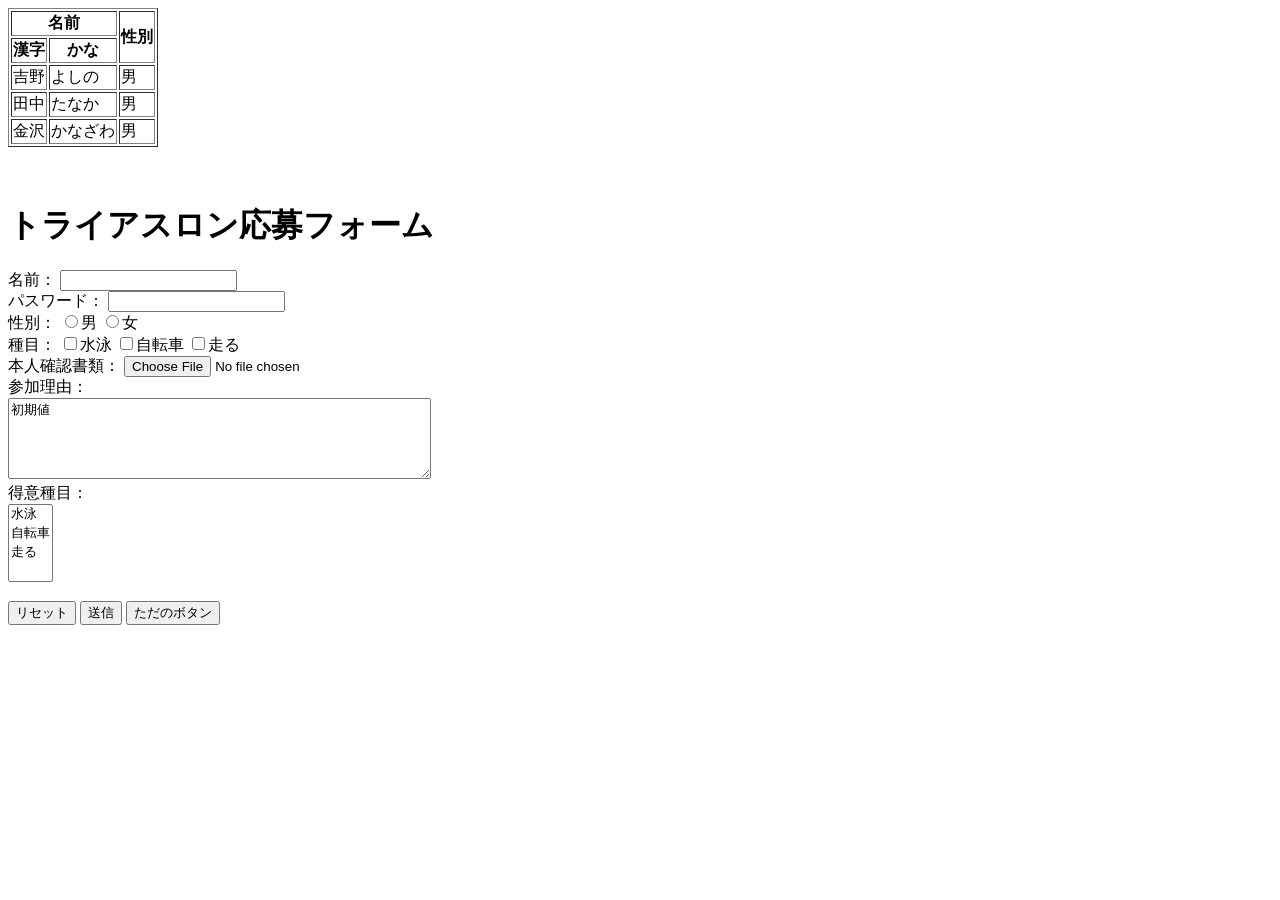
<file: lib/index.html>
<!DOCTYPE html>
<html lang="ja">
<head>
    <meta charset="UTF-8">
    <meta name="viewport" content="width=device-width, initial-scale=1.0">
    <title>はじめてのhtml</title>
</head>
<body>
    <table border="1">
        <tbody>
            <tr>
                <th colspan="2">名前</th>
                <th rowspan="2">性別</th>
            </tr>
            <tr>
                <th>漢字</th>
                <th>かな</th>
            </tr>
            <tr>
                <td>吉野</td>
                <td>よしの</td>
                <td>男</td>
            </tr>
            <tr>
                <td>田中</td>
                <td>たなか</td>
                <td>男</td>
            </tr>
            <tr>
                <td>金沢</td>
                <td>かなざわ</td>
                <td>男</td>
            </tr>
        </tbody>
    </table> <br><br>

<h1>トライアスロン応募フォーム</h1>
<form action="#" method="post" enctype="multipart/form-data">
    <label for="namefield">
    名前：
    </label>
        <input id="namefield" type="text" name="name"><br>
    パスワード：
        <input type="password" name="pass"><br>
    
    性別：
        <input type="radio" name="gender" value="male" checkd>男
        <input type="radio" name="gender" value="female" check>女<br>
    種目：
        <input type="checkbox" name="triathlon" value="swim" check>水泳
        <input type="checkbox" name="triathlon" value="bike" check>自転車
        <input type="checkbox" name="triathlon" value="run" check>走る<br>
    本人確認書類：
        <input type="file" name="resume"><br>
    <input type="hidden" name="employeeID" value="12345">
    参加理由：
        <br>
        <textarea name="remarks" rows="5" cols="50">初期値</textarea><br>
    得意種目：
        <br>
        <select name="advantage" multiple>
            <option value="swim">水泳</option>
            <option value="bike">自転車</option>
            <option value="run">走る</option>
        </select><br>
    <br>
    <button type="reset">
    リセット
    </button>
    <button>
    送信
    </button>
    <button type="button">
    ただのボタン
    </button>
    
    


</form>

</body>
</html>
</file>
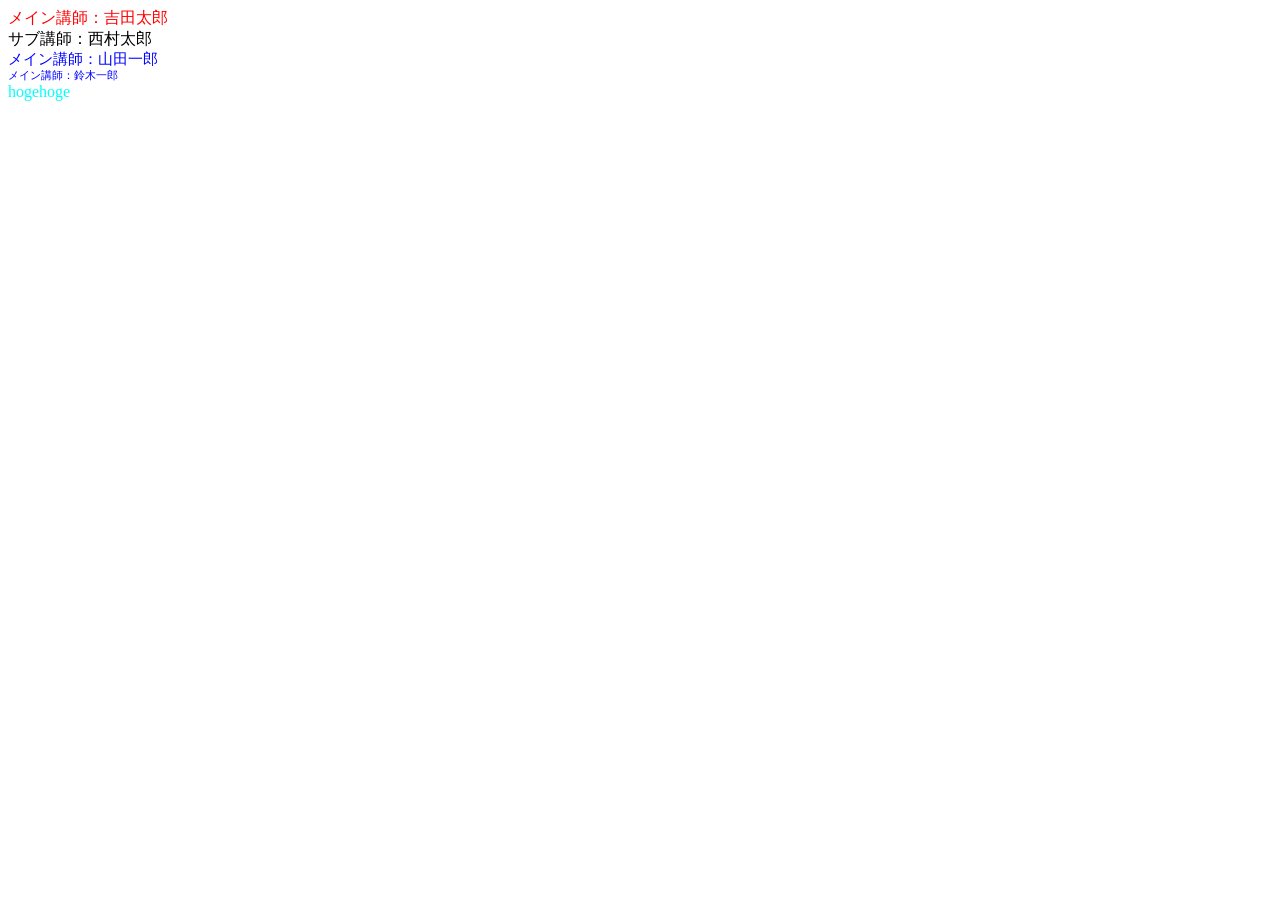
<file: lib/css-ensyu.html>
<!DOCTYPE html>
<html lang="en">
<head>
    <meta charset="UTF-8">
    <meta name="viewport" content="width=device-width, initial-scale=1.0">
    <title>Document</title>
    <link rel="stylesheet" href="/lib/css-ensyu.css">
</head>
<body>
    <div id="ID0001" class="teacher">メイン講師：吉田太郎</div>
    <div id="ID0002" class="teacher">サブ講師：西村太郎</div>
    <div id="ID0003" class="student">メイン講師：山田一郎</div>
    <div id="ID0004" class="student">メイン講師：鈴木一郎</div>
    <span class="student">hogehoge</span>
    


</body>
</html>
</file>
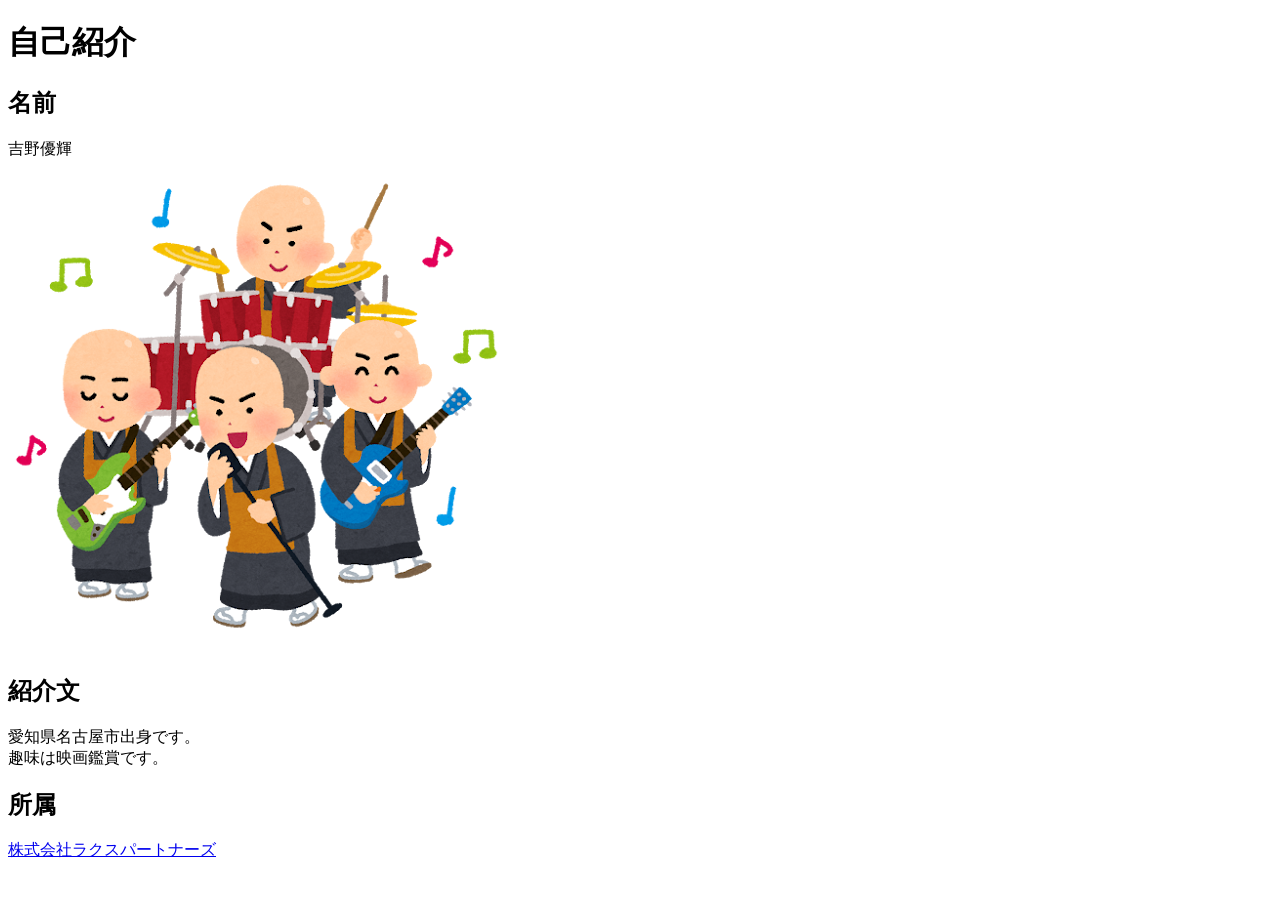
<file: lib/ex01.html>
<!DOCTYPE html>
<html lang="en">
<head>
    <meta charset="UTF-8">
    <meta name="viewport" content="width=device-width, initial-scale=1.0">
    <title>ex01</title>
</head>
<body>
    <h1>自己紹介</h1>
    <h2>名前</h2>
    吉野優輝
    <br>
    <img src="/img/music_band_obousan.png" alt="">
    <h2>紹介文</h2>
    愛知県名古屋市出身です。<br>
    趣味は映画鑑賞です。
    <h2>所属</h2>
    <a href="https://www.rakus-partners.co.jp/company/outline/">
    株式会社ラクスパートナーズ
    </a>
</body>
</html>
</file>
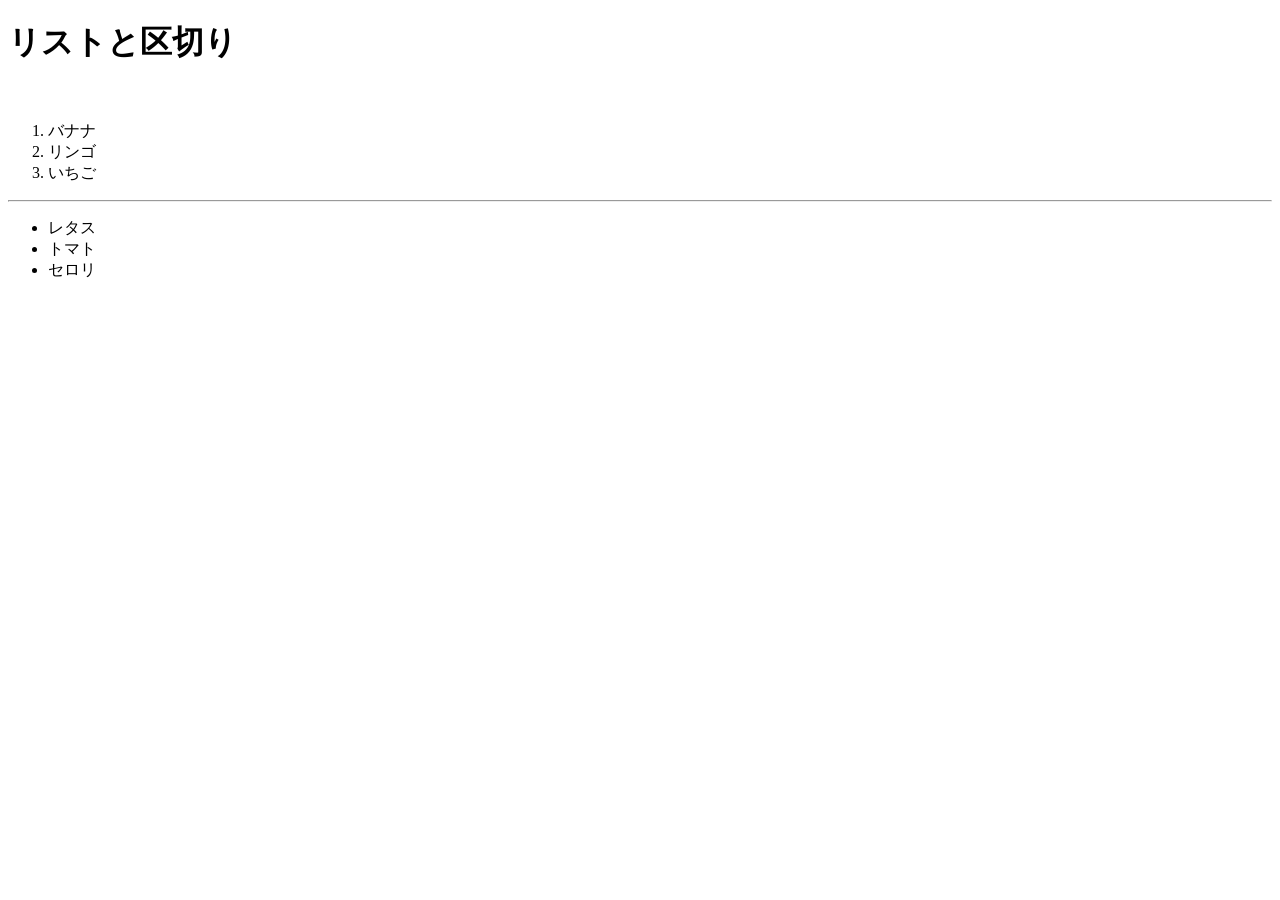
<file: lib/ex02.html>
<!DOCTYPE html>
<html lang="en">
<head>
    <meta charset="UTF-8">
    <meta name="viewport" content="width=device-width, initial-scale=1.0">
    <title>ex02</title>
</head>
<body>
    <h1>リストと区切り</h1>
    <br>
    <ol>
        <li>バナナ</li>
        <li>リンゴ</li>
        <li>いちご</li>
    </ol>
    <hr>
    <ul>
        <li>レタス</li>
        <li>トマト</li>
        <li>セロリ</li>
    </ul>
</body>
</html>
</file>
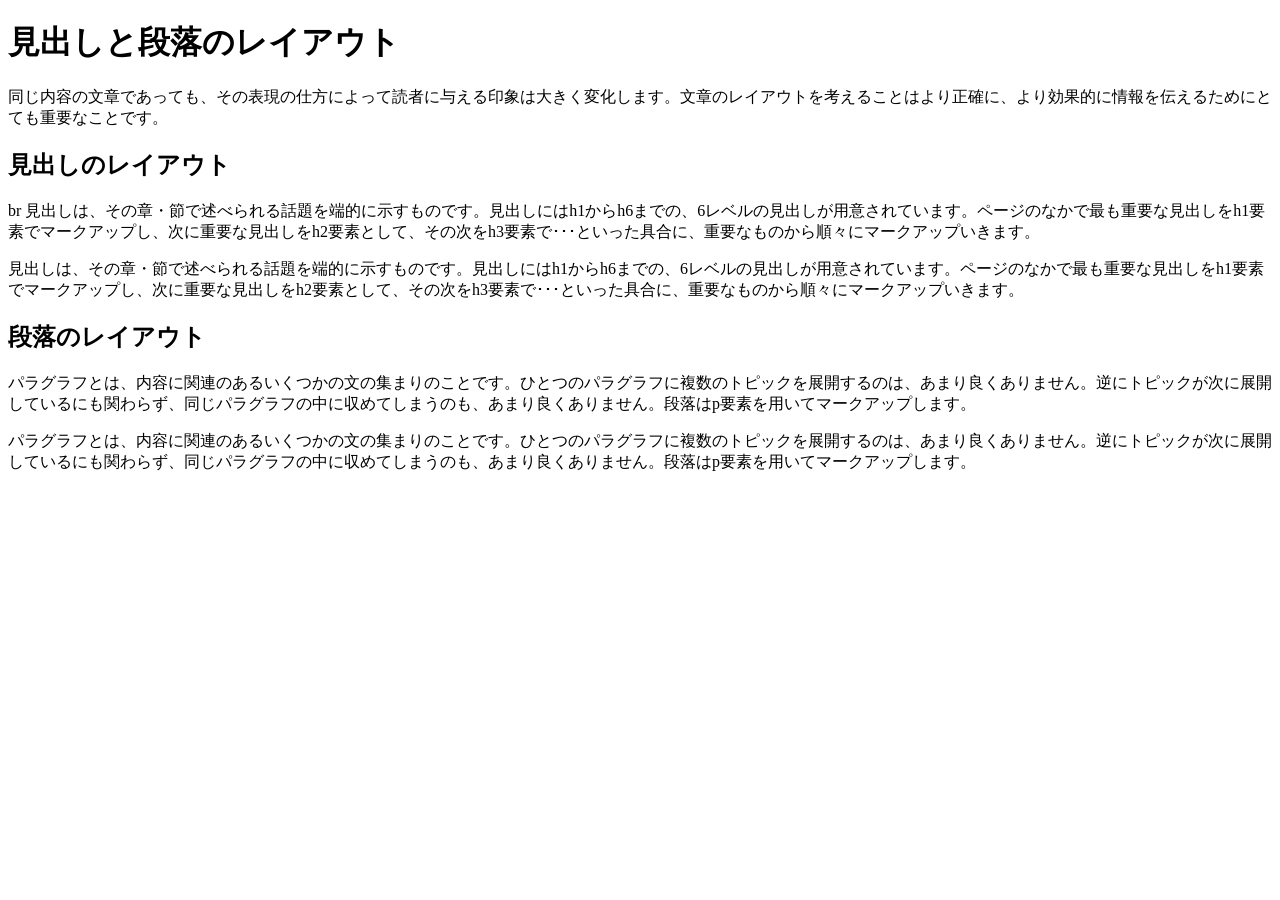
<file: lib/ex03.html>
<!DOCTYPE html>
<html lang="en">
<head>
    <meta charset="UTF-8">
    <meta name="viewport" content="width=device-width, initial-scale=1.0">
    <title>ex03</title>
</head>
<body>
    <h1>見出しと段落のレイアウト</h1>
同じ内容の文章であっても、その表現の仕方によって読者に与える印象は大きく変化します。文章のレイアウトを考えることはより正確に、より効果的に情報を伝えるためにとても重要なことです。
<br>
    <h2>見出しのレイアウト</h2>
    br
見出しは、その章・節で述べられる話題を端的に示すものです。見出しにはh1からh6までの、6レベルの見出しが用意されています。ページのなかで最も重要な見出しをh1要素でマークアップし、次に重要な見出しをh2要素として、その次をh3要素で･･･といった具合に、重要なものから順々にマークアップいきます。
<p>
見出しは、その章・節で述べられる話題を端的に示すものです。見出しにはh1からh6までの、6レベルの見出しが用意されています。ページのなかで最も重要な見出しをh1要素でマークアップし、次に重要な見出しをh2要素として、その次をh3要素で･･･といった具合に、重要なものから順々にマークアップいきます。 
</p>
    <h2>段落のレイアウト</h2>
パラグラフとは、内容に関連のあるいくつかの文の集まりのことです。ひとつのパラグラフに複数のトピックを展開するのは、あまり良くありません。逆にトピックが次に展開しているにも関わらず、同じパラグラフの中に収めてしまうのも、あまり良くありません。段落はp要素を用いてマークアップします。
<p>
パラグラフとは、内容に関連のあるいくつかの文の集まりのことです。ひとつのパラグラフに複数のトピックを展開するのは、あまり良くありません。逆にトピックが次に展開しているにも関わらず、同じパラグラフの中に収めてしまうのも、あまり良くありません。段落はp要素を用いてマークアップします。
</p>

</body>
</html>
</file>
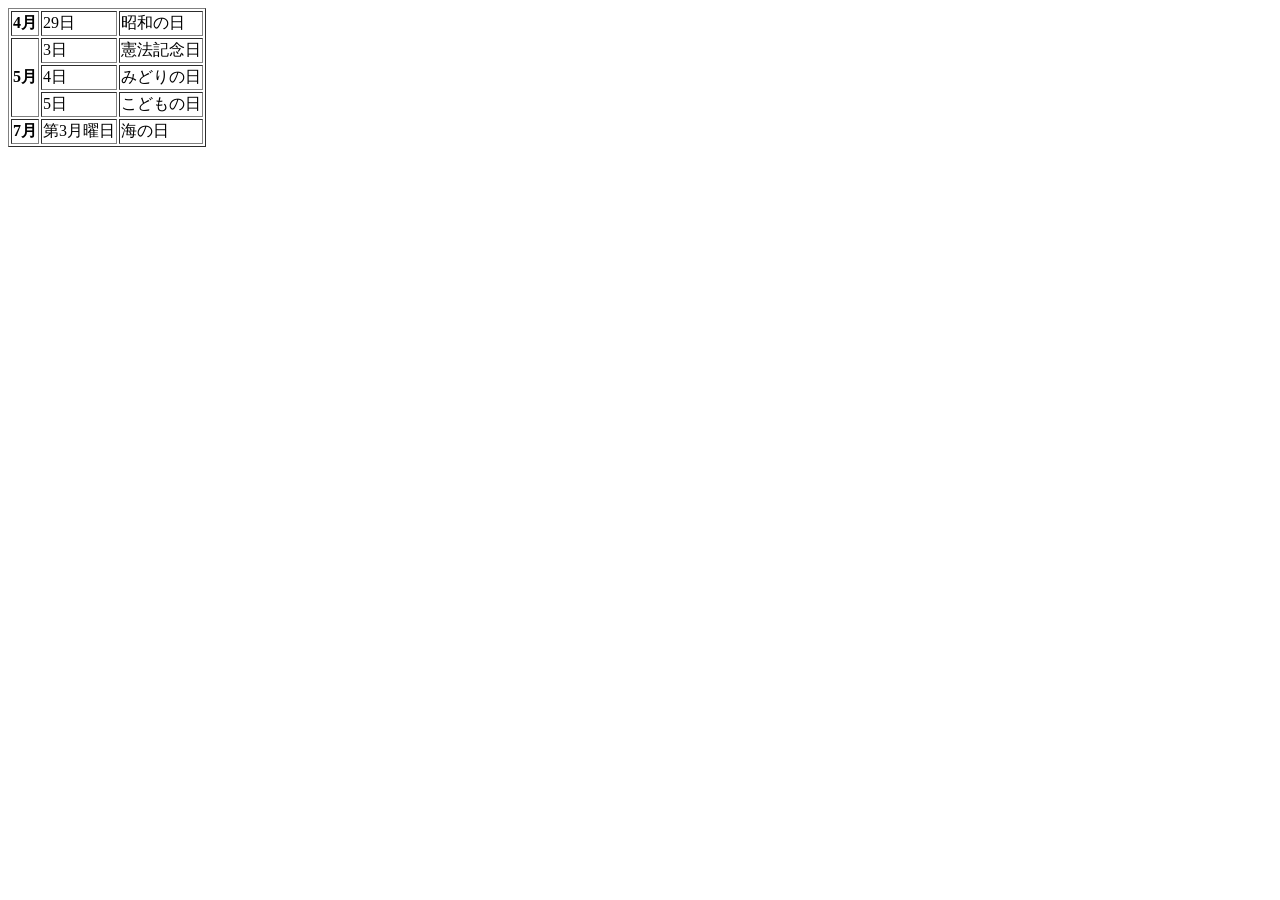
<file: lib/ex06.html>
<!DOCTYPE html>
<html lang="en">
<head>
    <meta charset="UTF-8">
    <meta name="viewport" content="width=device-width, initial-scale=1.0">
    <title>ex06</title>
</head>
<body>
    <table border="1">
        <tr>
            <th>4月</th>
            <td>29日</td>
            <td>昭和の日</td>
        </tr>
        <tr>
            <th rowspan="3">5月</th>
            <td>3日</td>
            <td>憲法記念日</td>
        </tr><tr>
            <td>4日</td>
            <td>みどりの日</td>
        </tr><tr>
            <td>5日</td>
            <td>こどもの日</td>
        </tr><tr>
            <th>7月</th>
            <td>第3月曜日</td>
            <td>海の日</td>
        </tr>
    </table>
</body>
</html>
</file>
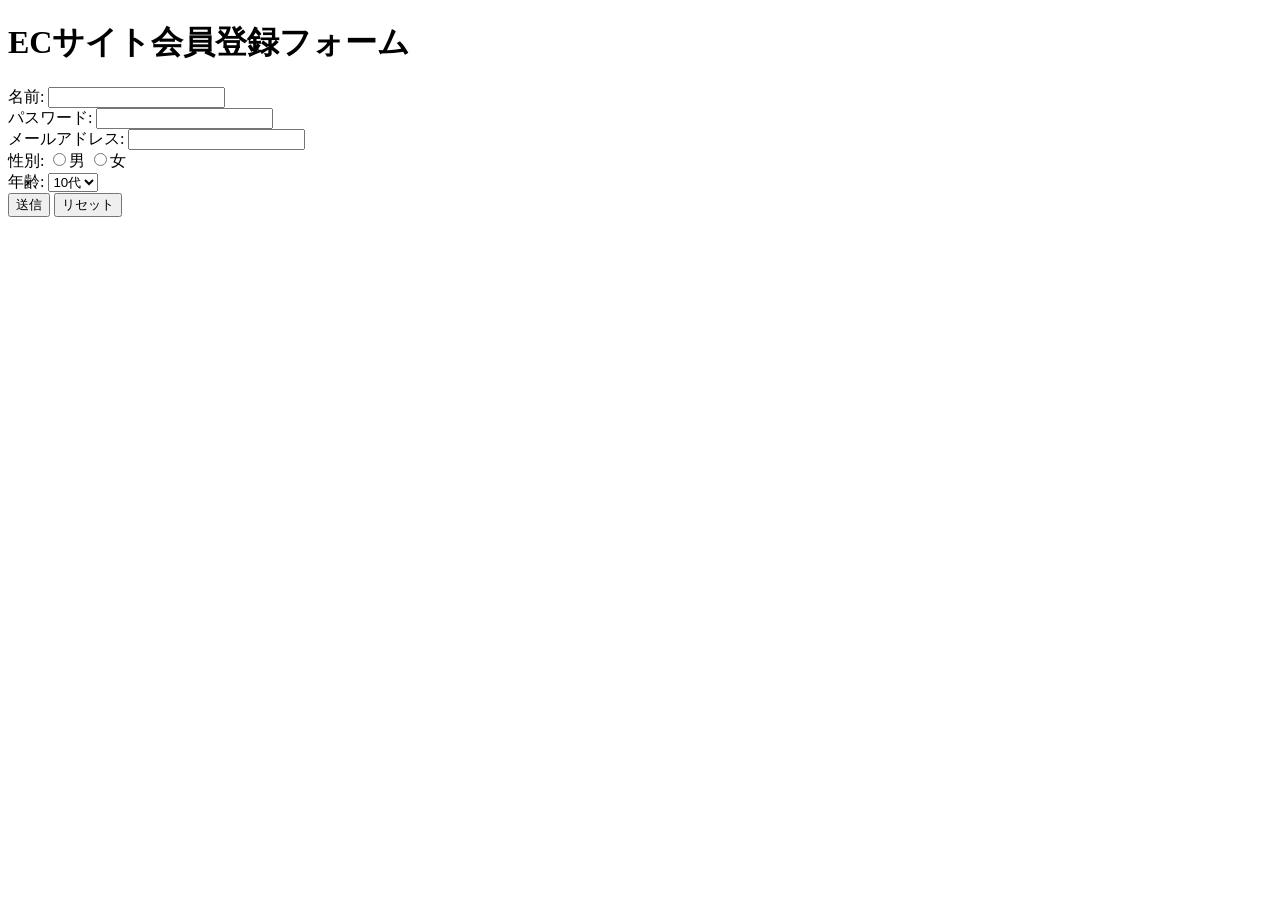
<file: lib/ex07.html>
<!DOCTYPE html>
    <html lang="en">
    <head>
        <meta charset="UTF-8">
        <meta name="viewport" content="width=device-width, initial-scale=1.0">
        <title>ex07</title>
    </head>
    <body>
        <h1>ECサイト会員登録フォーム</h1>
        <form action="#" method="post" ></form>
            <label for="name1">
            名前:
            </label>
                <input id="name1" type="text" name="name"><br>
            <label for="pass1">
            パスワード:
            </label>
                <input id="pass1" type="password" name="pass"><br>
            <label for="maleaddress1">
            メールアドレス:
            </label>
                <input id="maleaddress1" type="text" name="maleaddress"><br>
            性別:
                <input id="gendermen" type="radio" name="gender" value="men" check><label for="gendermen">男</label>
                <input id="genderwomen" type="radio" name="gender" value="women" check><label for="genderwomen">女</label><br>
            <label for="age1">
            年齢:
            </label>
                <select id="age1" name="age">
                    <option value="teenager">10代</option>
                </select><br>
            <button>
            送信
            </button>
            <button type="reset">
            リセット
            </button>

            
            
        
    </body>
    </html>
</file>
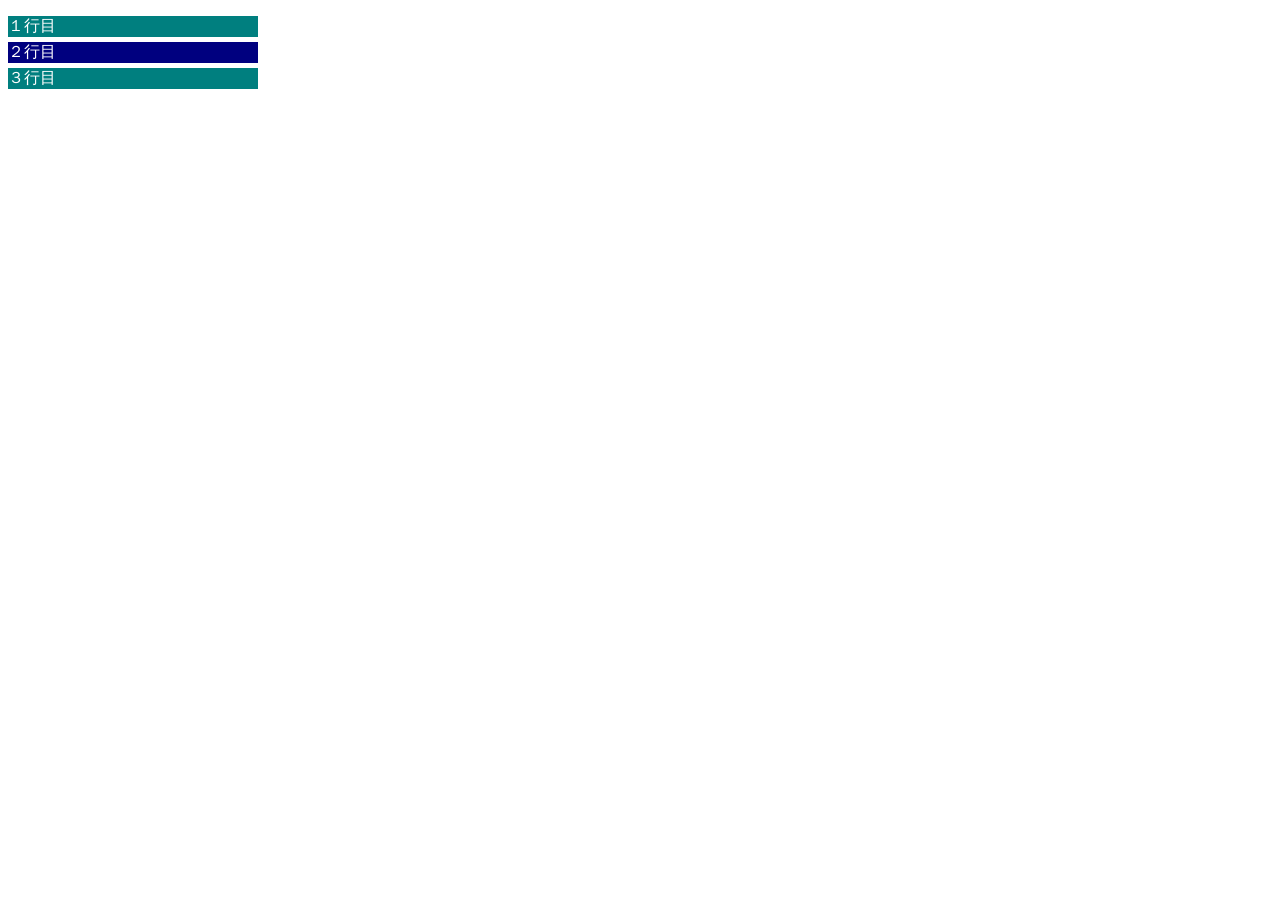
<file: lib/ex11.html>
<!DOCTYPE html>
<html lang="en">
<head>
    <meta charset="UTF-8">
    <meta name="viewport" content="width=device-width, initial-scale=1.0">
    <title>Document</title>
    <link rel="stylesheet" href="/lib/ex11.css">
</head>
<body>
    <nav id="menu">
        <ul>
            <li class="odd">１行目</li>
            <li class="even">２行目</li>
            <li class="odd">３行目</li>
        </ul>
    </nav>    
</body>
</html>
</file>
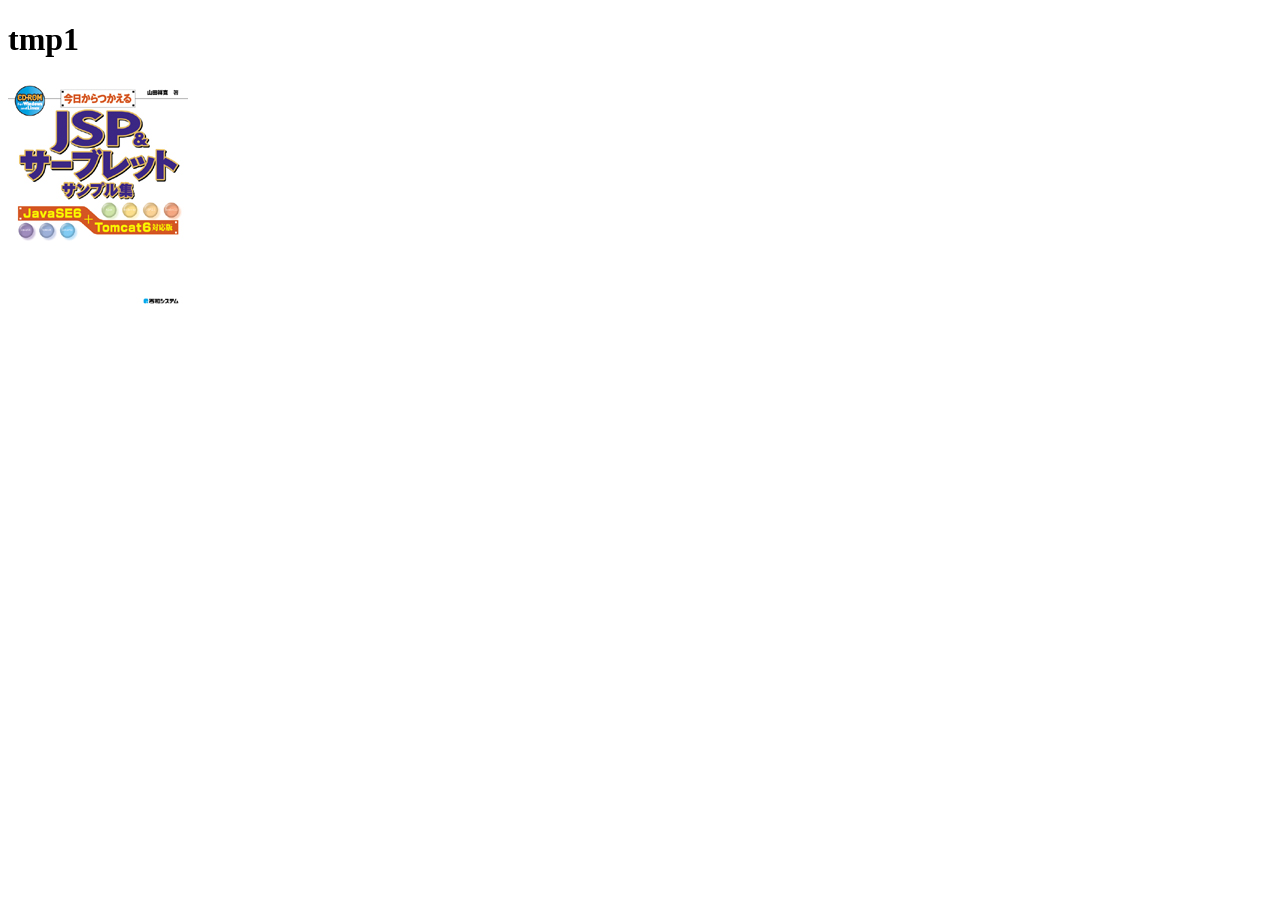
<file: bin/usr/tmp1.html>
<!DOCTYPE html>
<html lang="en">
<head>
    <meta charset="UTF-8">
    <meta name="viewport" content="width=device-width, initial-scale=1.0">
    <title>tmp1</title>
</head>
<body>
    <h1>tmp1</h1>
    <img src="/img/1875.jpg">
</body>
</html>
</file>
<file: lib/css-ensyu.css>
@charset "utf-8";

div#ID0001{
    color: red;
    font-size: 12pt;
}

div.student{
    color:blue;
    font-size: 11pt;
}

div#ID0004{
    font-size: 8pt;
}

span.student{
    color: aqua;
    font-family: Georgia, 'Times New Roman', Times, serif;
}
</file>
<file: lib/ex11.css>
ul{
    list-style: none;
    padding-left: 0;
}

li{
    margin: 0 0 5px 0;
    width: 250px;
    color: #FFFFFF;
}

li.odd{
    background-color: rgb(0, 127, 127);
}

li.even{
    background-color: rgb(0, 0, 127);
}
</file>
